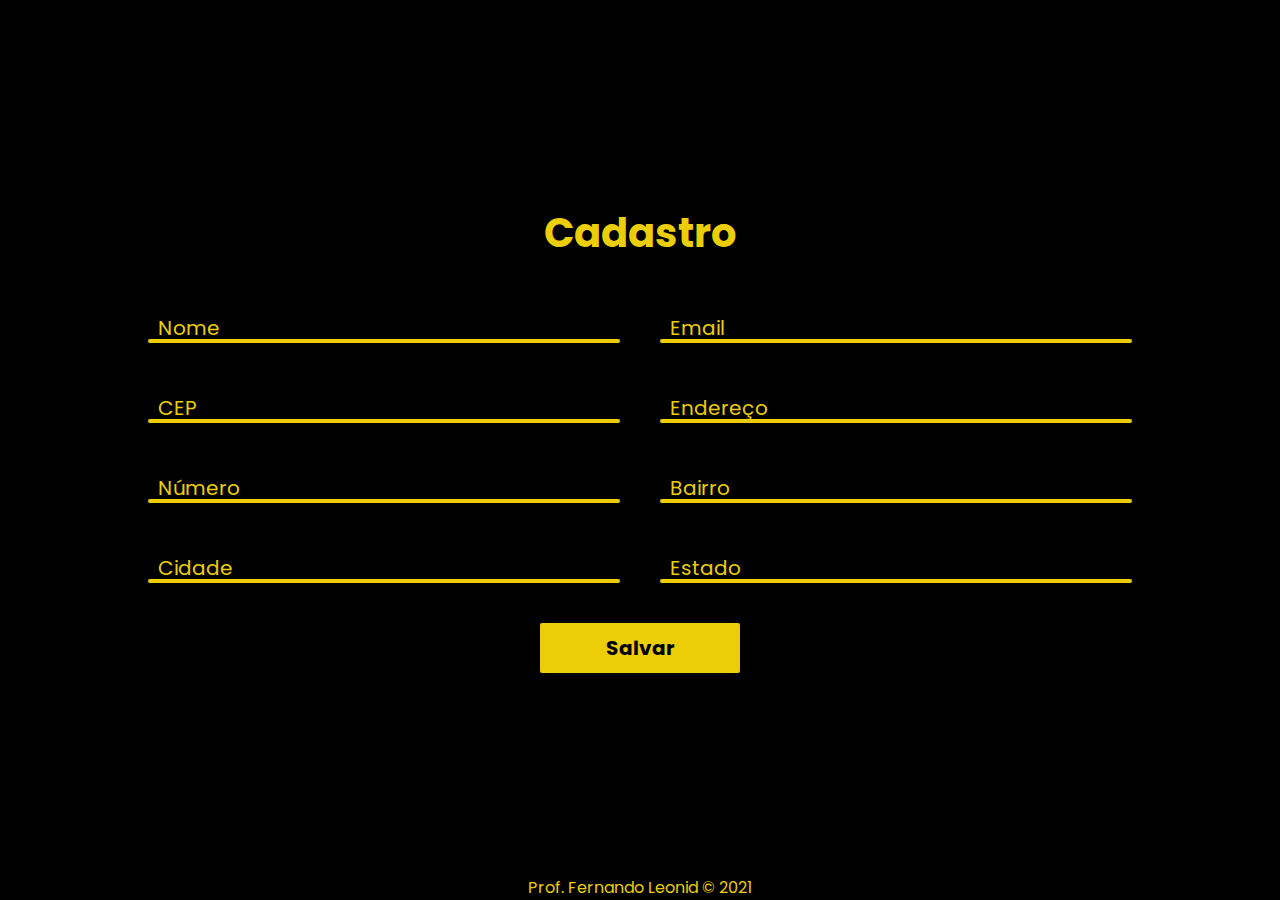
<file: 07-viacep/index.html>
<!DOCTYPE html>
<html lang="pt-br">
<head>
    <meta charset="UTF-8">
    <meta name="viewport" content="width=device-width, initial-scale=1.0">
    <link rel="stylesheet" href=".\style.css">
    <script src="./viacep.js" defer></script>
    <title>Cadastro</title>
</head>
<body>
    <main class="container">
        <h1 class="title">Cadastro</h1>
        <div class="row">
            <div class="inputbox">
                <input type="text" id="nome" required>
                <label for="nome">Nome</label>
            </div>
            <div class="inputbox">
                <input type="text" id="email"  required>
                <label for="email">Email</label>
            </div>
        </div>
        <div class="row">
            <div class="inputbox">
                <input type="text" id="cep"  required>
                <label for="cep">CEP</label>
            </div>
            <div class="inputbox">
                <input type="text" id="endereco"  required>
                <label for="endereço">Endereço</label>
            </div>
            <div class="inputbox">
                <input type="text" id="numero"  required>
                <label for="numero">Número</label>
            </div>
        <!-- </div> -->
        <!-- <div class="row"> -->
            <div class="inputbox">
                <input type="text" id="bairro"  required>
                <label for="bairro">Bairro</label>
            </div>
            <div class="inputbox">
                <input type="text" id="cidade"  required>
                <label for="cidade">Cidade</label>
            </div>
            <div class="inputbox">
                <input type="text" id="estado"  required>
                <label for="estado">Estado</label>
            </div>
        </div>
        <div class="row">
            <button>Salvar</button>
        </div>
    </main>
    <footer>
        Prof. Fernando Leonid &#169 2021
    </footer>
</body>
</html>
</file>
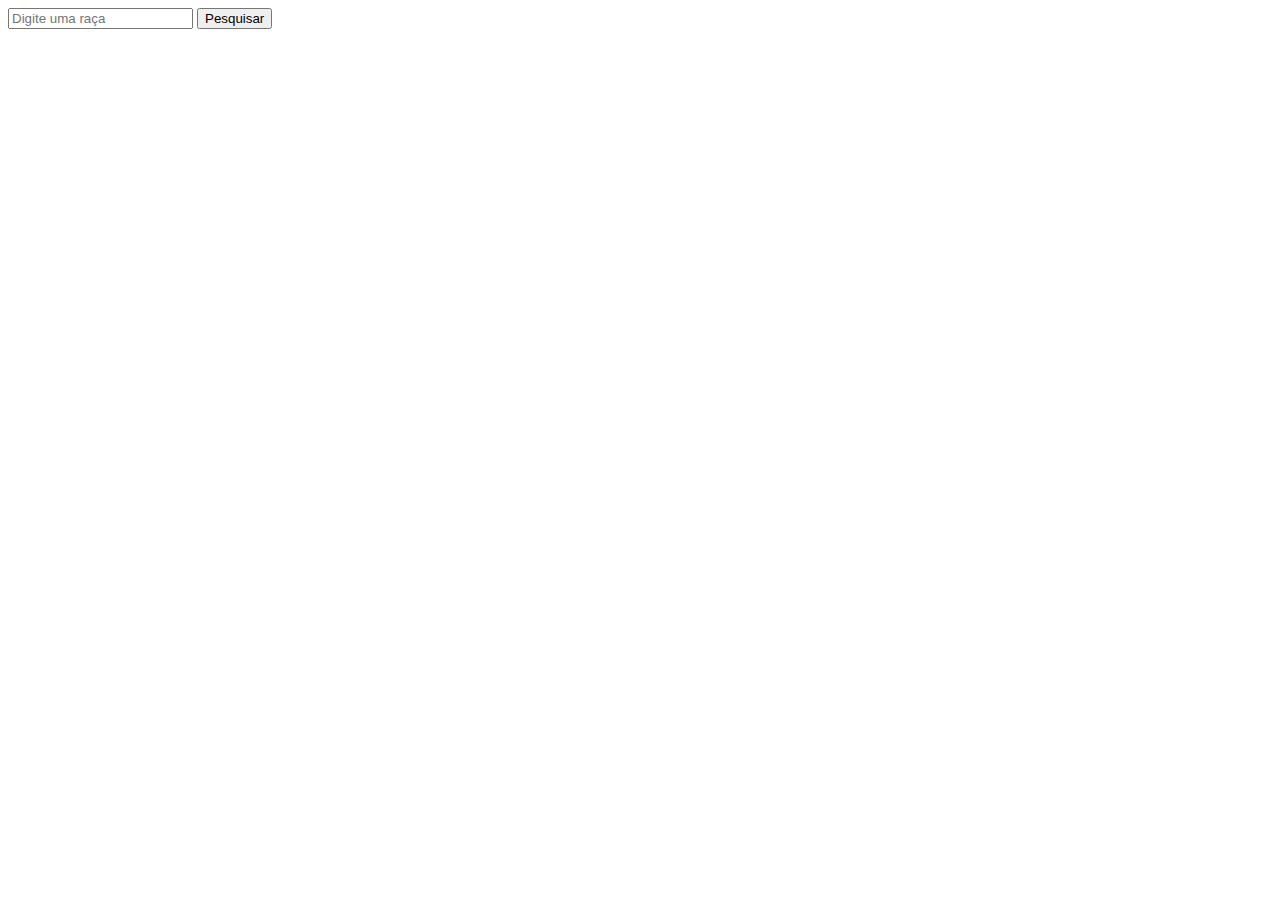
<file: apiCachorro/index.html>
<!DOCTYPE html>
<html lang="pt-br">
<head>
    <meta charset="UTF-8">
    <meta http-equiv="X-UA-Compatible" content="IE=edge">
    <meta name="viewport" content="width=device-width, initial-scale=1.0">
    <link rel="stylesheet" href="style.css">
    <script src="./main.js" defer></script>
    <title>Dog</title>
</head>
<body>
    <header>
        <input type="text" id="raca" placeholder="Digite uma raça">
        <button id="pesquisar">Pesquisar</button>
    </header>
    <main>
        <div id="imagem-container">
        </div>
    </main>
</body>
</html>
</file>
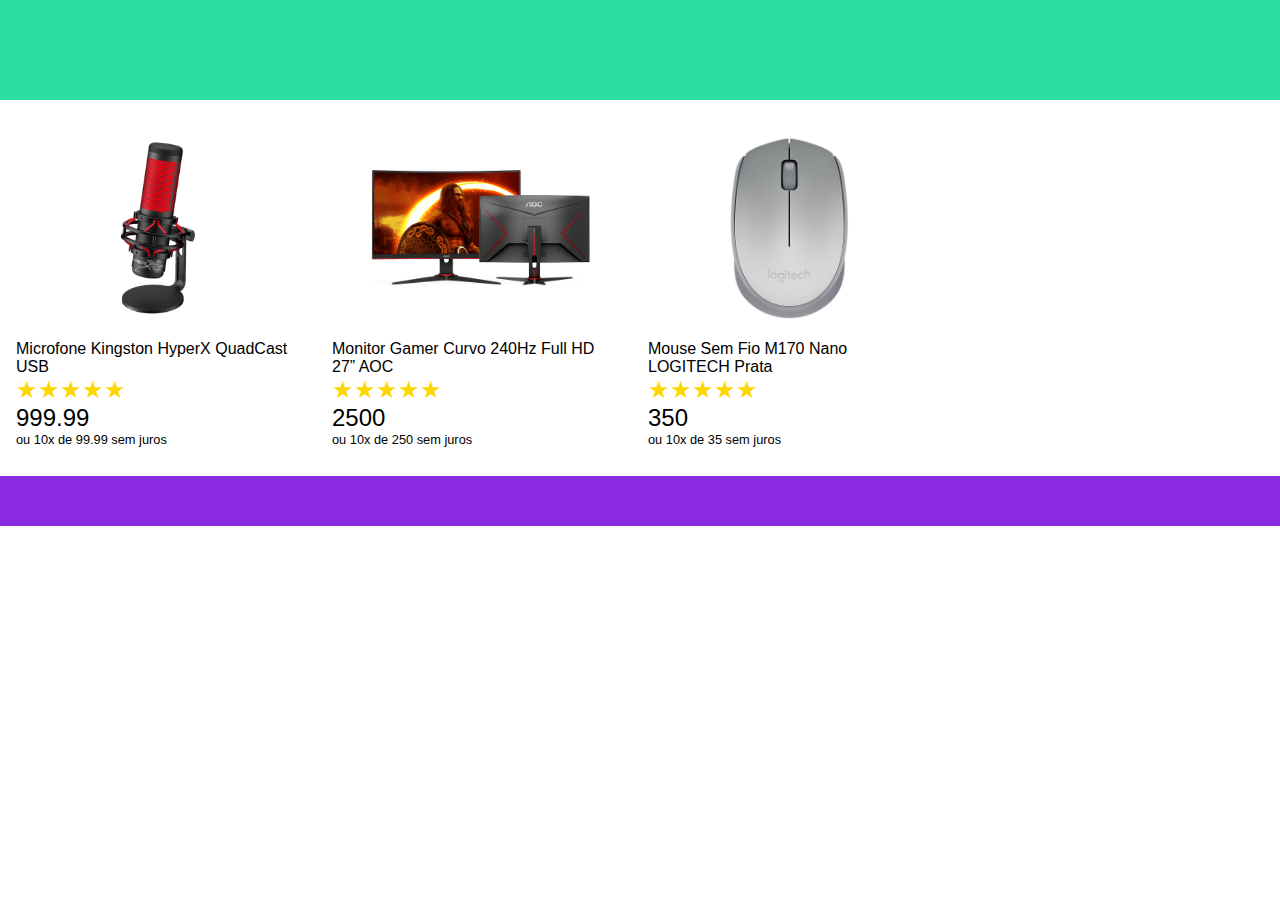
<file: ObjetosJS/06-objetos/produtos/index.html>
<!DOCTYPE html>
<html lang="pt-BR">
  <head>
    <meta charset="UTF-8" />
    <meta http-equiv="X-UA-Compatible" content="IE=edge" />
    <meta name="viewport" content="width=device-width, initial-scale=1.0" />
    <link rel="stylesheet" href="./style.css" />
    <script src="./main.js" defer></script>
    <title>Cards</title>
  </head>
  <body>
    <header></header>
    <main>
      <div class="card-container"></div>
    </main>
    <footer></footer>
  </body>
</html>
</file>
<file: apiCachorro/style.css>
#imagem-container{
    display: flex;
    flex-wrap: wrap;
    gap: 8px;
    padding: 8px;
}
#imagem-container img{
    height: 300px;
    flex-grow: 1;
    transition: all .5s;
    filter: grayscale();
}
#imagem-container img:hover{
    filter: grayscale(0);
}
</file>
<file: ObjetosJS/06-objetos/produtos/style.css>
* {
  margin: 0;
  padding: 0;
  box-sizing: border-box;
}
body {
  display: flex;
  flex-direction: column;
}
header {
  height: 100px;
  background-color: rgb(45, 221, 162);
}
main {
  flex-grow: 1;
}
footer {
  height: 50px;
  background-color: blueviolet;
}
.card {
  display: flex;
  flex-direction: column;
  background-color: rgb(255, 255, 255);
  height: 360px;
  width: 300px;
  transition: box-shadow 1s;
  padding: 8px;
}
.card:hover {
  cursor: pointer;
  box-shadow: 0px 0px 20px rgba(0, 0, 0, 0.849);
}
.card-container {
  display: flex;
  flex-wrap: wrap;
  padding: 8px;
  gap: 16px;
}
.card-image-container {
  width: 100%;
  height: 65%;
  background-color: rgb(255, 255, 255);
  display: flex;
  justify-content: center;
  align-items: center;
  padding: 20px;
}
img {
  max-width: 100%;
  max-height: 100%;
}
.descricao {
  font-family: "Segoe UI", Tahoma, Geneva, Verdana, sans-serif;
  font-size: 1rem;
  font-weight: 500;
}
.card-avaliacao {
  color: gold;
  font-size: 1.5rem;
}
.card-preco {
  font-family: "Segoe UI", Tahoma, Geneva, Verdana, sans-serif;
  font-size: 1.5rem;
}
.card-parcelamento {
  font-family: "Segoe UI", Tahoma, Geneva, Verdana, sans-serif;
  font-size: 0.8rem;
}
</file>
